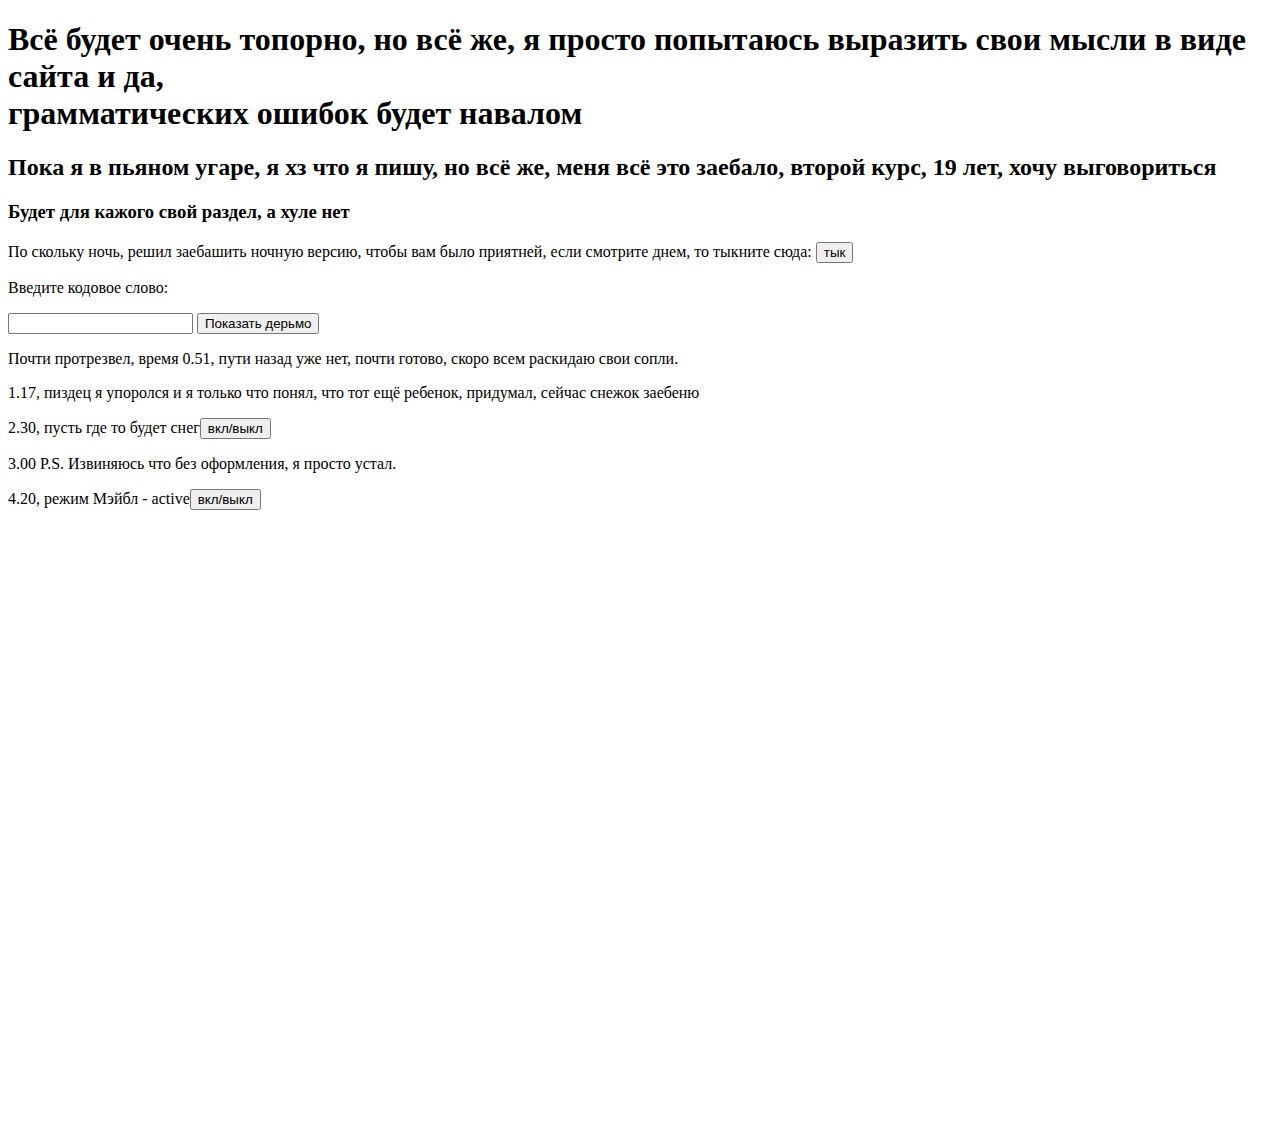
<file: index.html>
<!DOCTYPE html>
<html>
<head>
	<title>Друзяшки</title>
	<meta charset="utf-8">
	<link rel="stylesheet" type="text/css" href="Практика.css">
	<script type="text/javascript" src="Практика.js"></script>
</head>
<body id="body">
<h1>Всё будет очень топорно, но всё же, я просто попытаюсь выразить свои мысли в виде сайта и да,<br> грамматических ошибок будет навалом</h1>
<h2>Пока я в пьяном угаре, я хз что я пишу, но всё же, меня всё это заебало, второй курс, 19 лет, хочу выговориться</h2>
<h3>Будет для кажого свой раздел, а хуле нет</h3>
<p>По скольку ночь, решил заебашить ночную версию, чтобы вам было приятней, если смотрите днем, то тыкните сюда: <button onclick="change()">тык</button></p>
<p>Введите кодовое слово: </p>
<form action="#">
<input type="text" />
<input type="button" onclick="check()" value="Показать дерьмо" />
</form>
<section id="menu">
	<div class="friend" id="lexa">
		<div class="photo">
			<div class="innerPhoto" id="l1"></div>
			<div class="innerPhoto" id="l2"></div>
			<div class="innerPhoto" id="l3"></div>
		</div>
		<div class="header">Леха</div>
		<div class="text"><span>Прям пиздец рад что ты у меня есть, те самые ламповые вечера которые мы с тобой проводим, твою мать, это просто охуенно, каждый раз когда мы с тобой пиздим о будущем и о программировании, это, просто нечто, вот честно. Когда наши планы воплотятся в реальность, я надесь, что мы с тобой, будем в гридах, пить кофе и обсуждать какую нибудь хуету, честно, ты топ. Помни это. Когда я решил с тобой попиздеть первый раз, Это было в лифте. Тогда мы практически не были знакомы, я сказал полную хуйню по типу "Привет, мы соседи, а до сих пор не знакомы, меня Серый зовут...". Ещё я помню как мы бухали у тебя на моем др, когда мы были ещё соседями, это было пиздато.</span></div>
		<div class="end"><span>Спасибо, что вы всегда рядом.</span></div>
	</div>
	<div class="friend" id="misha">
		<div class="photo">
			<div class="innerPhoto" id="m1"></div>
			<div class="innerPhoto" id="m2"></div>
			<div class="innerPhoto" id="m3"></div>
		</div>
		<div class="header">Миша</div>
		<div class="text"><span>Помню когда я подошел с заговорил с тобой первый раз, это было в 10 классе, в самом начале. Нас согнали на какую то хуйню, ты стояли в парке администрации когда все остальные уже разошлись, я прекрастно помню этот момент. Я к тебе подошел, ты стоял у доски с многодетными семьями. Там ещё во время конкурсов раздвали брошурки, а потом тупо всем их раздали. Ну так вот, я подошел к тебе и сказал какую то хуйню, не помню точно. Мы с тобой шли до моего дома и говори обо всем и я тогда подумал: "Блин, а он клевый, вот бы с ним общаться...". До сих пор мы с тобой дружим и мне пиздец как охуенно с той мысли что мы с тобой вместе.</span></div>
		<div class="end"><span>Спасибо, что вы всегда рядом.</span></div>
	</div>
	<div class="friend" id="pasha">
		<div class="photo">
			<div class="innerPhoto" id="p1"></div>
			<div class="innerPhoto" id="p2"></div>
			<div class="innerPhoto" id="p3"></div>
		</div> 
		<div class="header">Паш</div>
		<div class="text"><span>Это было год назад почти, во время нашей первой встречти, но бля, я уже тогда понял что ты необычный чел. По итогу, нас с тобой связала финка и теперь я готов любому дать пизды за тебя. Не очень то и долго мы с тобой знакомы, но знай, ты мне друг, я тебя готов сегда выслушать и поддержать, на счет девки не парься, всё будет. Сам из за этого парюсь...</span></div>
		<div class="end"><span>Спасибо, что вы всегда рядом.</span></div>
	</div>
	<div class="friend" id="igor">
		<div class="photo">
			<div class="innerPhoto" id="i1"></div>
			<div class="innerPhoto" id="i2"></div>
			<div class="innerPhoto" id="i3"></div>
		</div>
		<div class="header">Игорь</div>
		<div class="text"><span>ЕБАНЫЙ В РОТ, ДА ТЫ ЖЕ БОГ, а если серьезно... Помню тебя со школы, норм парень, и... ОБЕЗЬЯНА КОЛЛЕКТОР, это единственное что я запомнил со школы, вы это много раз повторяли с Мишей, возможно ты думаешь, какого хуя, собественно тут происходит... а я скажу, я напился ебана рот. Я искренне желаю, чтобы у тебя все было заебись в жизни и с учебой.</span></div>
		<div class="end"><span>Спасибо, что вы всегда рядом.</span></div>
	</div>
	<div class="friend" id="anton">
		<div class="photo">
			<div class="innerPhoto" id="a1"></div>
			<div class="innerPhoto" id="a2"></div>
			<div class="innerPhoto" id="a3"></div>
		</div>
		<div class="header">Антон</div>
		<div class="text"><span>Как всегда, начну с первой встречи. ТУРБАЗА. Я думаю ты помнишь швепс, танцы, мастер класс от Чуравской... бля, это было заебись. И тут закрутилось, бухаем, пиздим о жизни, гуляем, теперь apex. Ты меня поддерживал, заботился обо мне. Даже если вспомнить те разговоры в семь утра, типо нахуй я бухаю, я всё понимаю, это была искренняя забота обо мне и я это пиздец как ценю. Спасибо тебе, большое.</span></div>
		<div class="end"><span>Спасибо, что вы всегда рядом.</span></div>
	</div>
	<div class="friend" id="olya">
		<div class="photo">
			<div class="innerPhoto" id="o1"></div>
			<div class="innerPhoto" id="o2"></div>
			<div class="innerPhoto" id="o3"></div>
		</div>
		<div class="header">Оля</div>
		<div class="text"><span>Первое моё впечатление о тебе это... "Ебать, вот это Лехе повезло". Если бы не ты, он бы бухал каждый день. Ты очень хорошо не него влияешь. У него есть цели, мотивация, амбиции и всё это ради тебя. Я помню как на одной из наших встреч он говорил это. Ты могла уехать в Германию. Ебать он тогда обосрался, он ебашил как черт эту сраную джаву, искал работу, чтобы иметь хорошее будущее и быть с тобой. Я очень рад за вас.</span></div>
		<div class="end"><span>Спасибо, что вы всегда рядом.</span></div>
	</div>
</section>
<p id="end1">Почти протрезвел, время 0.51, пути назад уже нет, почти готово, скоро всем раскидаю свои сопли.</p>
<p id="end2">1.17, пиздец я упоролся и я только что понял, что тот ещё ребенок, придумал, сейчас снежок заебеню</p>
<p id="end2">2.30, пусть где то будет снег<button onclick="changeSnow()">вкл/выкл</button></p>
<p id="end4">3.00 P.S. Извиняюсь что без оформления, я просто устал.</p>
<p id="end3">4.20, режим Мэйбл - active<button onclick="changeMayble()">вкл/выкл</button></p>
<canvas id="canvas"></canvas>
</body>
</html>
</file>
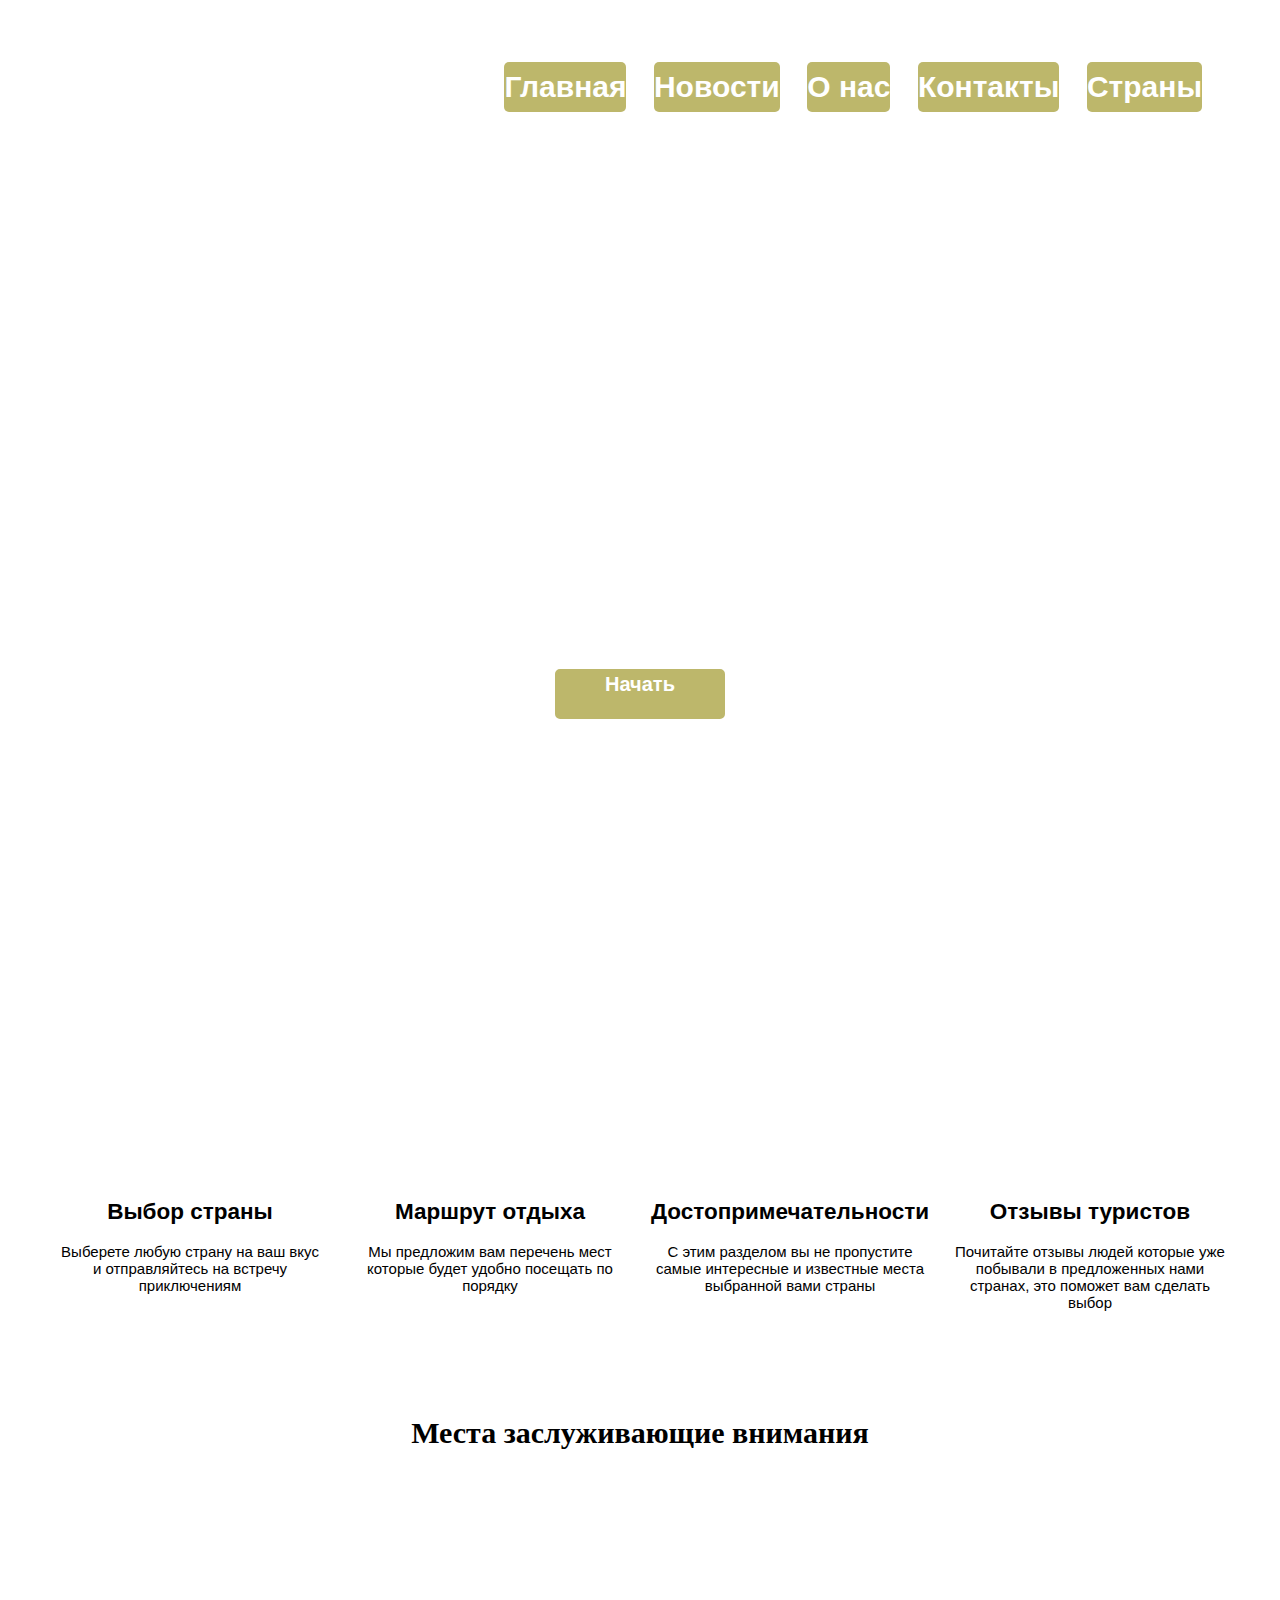
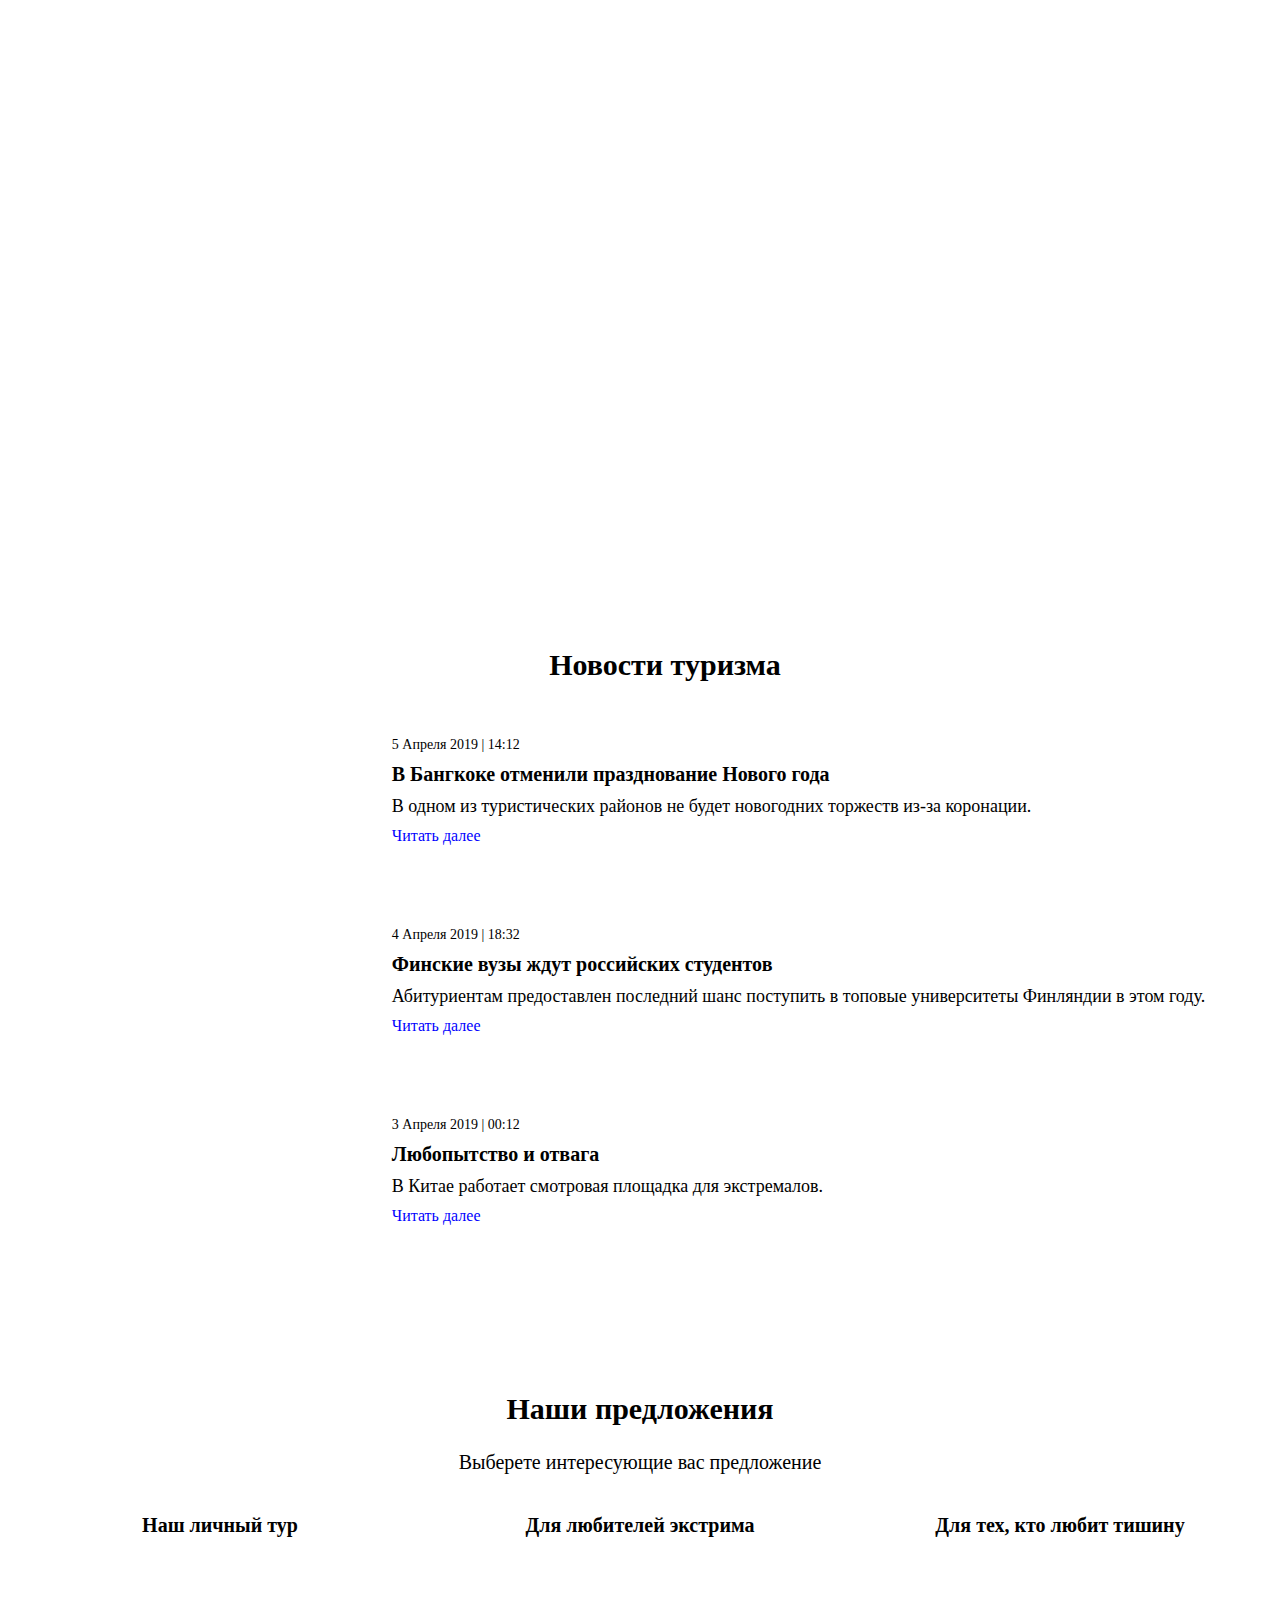
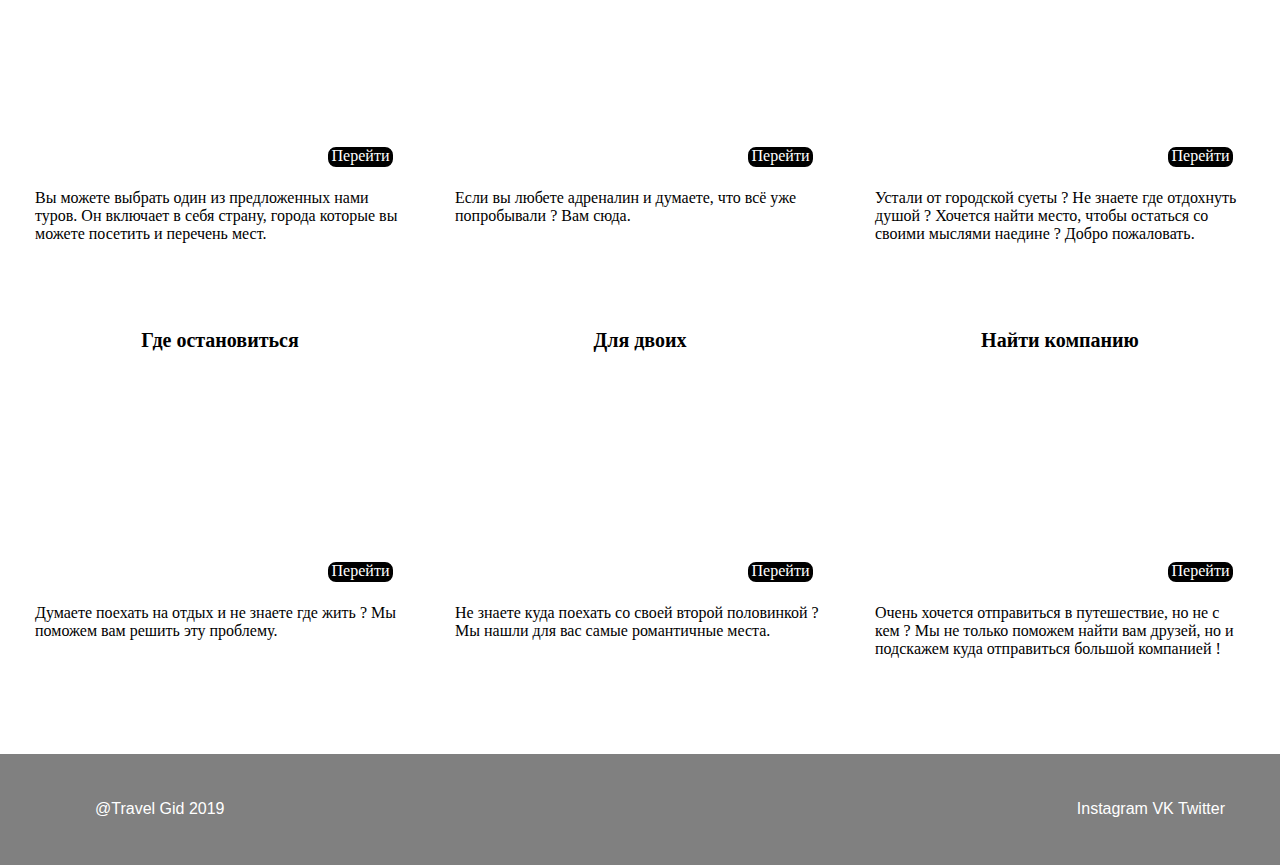
<file: site11.html>
<!DOCTYPE html>
<html lang="ru">
<head>
	<title>Гид</title>
	<meta charset="utf-8">
	<meta name="viewport" content="width=device-width">
	<link rel="stylesheet" type="text/css" href="site12.css">
</head>
<body>
<header>
	<div class="header-left">
		<div class="logo"></div>
	</div>
	<div class="header-right">
		<ul>
			<li>
				<div class="header-right">
					<a href="#">Главная</a>
				</div>
			</li>
			<li>
				<div class="header-right">
					<a href="#">Новости</a>
				</div>
			</li>
			<li>
				<div class="header-right">
					<a href="#">О нас</a>
				</div>
			</li>
			<li>
			<div class="header-right">
					<a href="#">Контакты</a>
				</div>
			</li>
			<li>
				<div class="header-right">
					<a href="#">Страны</a>
				</div>
			</li>
		</ul>
	</div>
</header>
<div class="see">
	<div class="photo bigph"></div>
	<div class="first">
		<div class="slogan">
			<div class="hello"><h1>Добро пожаловать</h1>
				<p class="text-center">Не знаете куда поехать отдохнуть ?</p>
				<p class="text-center">Мы предложим вам самые нестандартные решения для вашего отдыха и подскажем, что интересного посмотреть</p>
				<button class="button">Начать</button>
			</div>
		</div>
	</div>
</div>
<div class="content">
	<section class="services">
		<ul class="serv-ul">
			<li >
				<div class="column">
					<div class="page1-column"></div>
					<h2>Выбор страны</h2>
					<span>Выберете любую страну на ваш вкус и отправляйтесь на встречу приключениям</span>
				</div>
			</li>
			<li >
				<div class="column">
					<div class="page2-column"></div>
					<h2>Маршрут отдыха</h2>
					<span>Мы предложим вам перечень мест которые будет удобно посещать по порядку</span>
				</div>
			</li>
			<li >
				<div class="column">
					<div class="page3-column"></div>
					<h2>Достопримечательности</h2>
					<span>С этим разделом вы не пропустите самые интересные и известные места выбранной вами страны</span>
				</div>
			</li>
			<li >
				<div class="column">
					<div class="page4-column"></div>
					<h2>Отзывы туристов</h2>
					<span>Почитайте отзывы людей которые уже побывали в предложенных нами странах, это поможет вам сделать выбор</span>
				</div>
			</li>
		</ul>
	</section>
	<section class="proposal">
		<div class="text-proposal">
			<h2>Места заслуживающие внимания</h2>
		</div>
		<div class="picture-head">
			<div class="picture"></div>
			<div class="picture-text">te</div>
		</div>
	</section>
	<section class="sec-news">
		<div class="head-news"><h2>Новости туризма</h2></div>
		<div class="news">
			<div class="news-item">
				<a href="#"><div class="news-item-jpg1"></div></a>
				<div class="news-item-text">
					<div class="news-item-text-date"><span>5 Апреля 2019 | 14:12</span></div>
					<div class="news-item-text-tittle"><span>В Бангкоке отменили празднование Нового года</span></div>
					<div class="news-item-text-body"><span>В одном из туристических районов не будет новогодних торжеств из-за коронации. </span></div>
					<div class="news-item-text-continue"><a href="#">Читать далее</a></div>
				</div>
			</div>
			<div class="news-item">
				<a href="#"><div class="news-item-jpg2"></div></a>
				<div class="news-item-text">
					<div class="news-item-text-date"><span>4 Апреля 2019 | 18:32</span></div>
					<div class="news-item-text-tittle"><span>Финские вузы ждут российских студентов</span></div>
					<div class="news-item-text-body"><span>Абитуриентам предоставлен последний шанс поступить в топовые университеты Финляндии в этом году. </span></div>
					<div class="news-item-text-continue"><a href="#">Читать далее</a></div>
				</div>
			</div>
			<div class="news-item">
				<a href="#"><div class="news-item-jpg3"></div></a>
				<div class="news-item-text">
					<div class="news-item-text-date"><span>3 Апреля 2019 | 00:12</span></div>
					<div class="news-item-text-tittle"><span>Любопытство и отвага</span></div>
					<div class="news-item-text-body"><span>В Китае работает смотровая площадка для экстремалов.</span></div>
					<div class="news-item-text-continue"><a href="#">Читать далее</a></div>
				</div>
			</div>
	
		</div>
	</section>
	<section class="menu">
		<div class="title">
			<h2>Наши предложения</h2>
			<span>Выберете интересующие вас предложение</span>
		</div>
		<div class="amenities" class="text-art">
			<article class="gid">
				<div class="head-proposal"><span>Наш личный тур</span></div>
				<div class="image-amenities-ourgid">
					<div class="go">
						<a href="#">Перейти</a>
					</div>
				</div>
				<div class="text-amenities">
					<span>Вы можете выбрать один из предложенных нами туров. Он включает в себя страну, города которые вы можете посетить и перечень мест.</span>
				</div>
			</article>
			
			<article class="gid">
				<div class="head-proposal"><span>Для любителей экстрима</span></div>
				<div class="image-amenities-extreme">
					<div class="go">
						<a href="#">Перейти</a>
					</div>
				</div>
				<div class="text-amenities">
					<span>Если вы любете адреналин и думаете, что всё уже попробывали ? Вам сюда.</span>
				</div>
			</article>

			<article class="gid">
				<div class="head-proposal"><span>Для тех, кто любит тишину</span></div>
				<div class="image-amenities-mute">
					<div class="go">
						<a href="#">Перейти</a>
					</div>
				</div>
				<div class="text-amenities">
					<span>Устали от городской суеты ? Не знаете где отдохнуть душой ? Хочется найти место, чтобы остаться со своими мыслями наедине ? Добро пожаловать.</span>
				</div>
			</article>

			<article class="gid">
				<div class="head-proposal"><span>Где остановиться</span></div>
				<div class="image-amenities-hotel">
					<div class="go">
						<a href="#">Перейти</a>
					</div>
				</div>
				<div class="text-amenities">
					<span>Думаете поехать на отдых и не знаете где жить ? Мы поможем вам решить эту проблему.</span>
				</div>
			</article>

			<article class="gid">
				<div class="head-proposal"><span>Для двоих</span></div>
				<div class="image-amenities-love">
					<div class="go">
						<a href="#">Перейти</a>
					</div>
				</div>
				<div class="text-amenities">
					<span>Не знаете куда поехать со своей второй половинкой ? Мы нашли для вас самые романтичные места.</span>
				</div>
			</article>

			<article class="gid">
				<div class="head-proposal"><span>Найти компанию</span></div>
				<div class="image-amenities-friends">
					<div class="go">
						<a href="#">Перейти</a>
					</div>
				</div>
				<div class="text-amenities">
					<span>Очень хочется отправиться в путешествие, но не с кем ? Мы не только поможем найти вам друзей, но и подскажем куда отправиться большой компанией !</span>
				</div>
			</article>
		</div>
	</section>
</div>
<footer>
	<div class="back-foot">
		<div class="foot">
			<ul>
				<li>
					 @Travel Gid 2019
				</li>
			</ul>
			<ul>
				<li class="footer-slk">
					<a href="#">Instagram</a>
					<a href="#">VK</a>
					<a href="#">Twitter</a>
				</li>
			</ul>
		</div>
	</div>
</footer>
</body>
</html>
</file>
<file: Практика.css>
#friend{
		display: flex;
		flex-direction: column;
		justify-content: center;
	}

	#lexa{
		display: none;
	}

	#misha{
		display: none;
	}

	#pasha{
		display: none;
	}

	#igor{
		display: none;
	}

	#anton{
		display: none;
	}
	
	#olya{
		display: none;
	}
</file>
<file: site12.css>
header
	{
		display: flex;
		justify-content: space-between;
		align-items: center;
		padding: 40px 60px;
		align-content: center;
		font-weight: bold;
		z-index: 1;
		position: absolute;
		margin: 0px auto;
		margin: center;
		width: 90%;
	}
	header a
	{
		list-style: none;
		text-decoration: none;
		font-family: "Arial";
		color: white;
	}
	.photo
	{
		background-image: url(https://million-wallpapers.ru/wallpapers/0/91/16630835547465107524.jpg);
		z-index: 0;

	}
	.bigph
	{
		width: 100%;
		height: 100%;
		background-repeat: no-repeat;
		position: absolute;
		top: 0;
		background-size: cover;
		background-position: center;
	}
	.header-right ul
	{
		list-style: none;
		padding: 0px;
		z-index: 1;
	}
	.header-right ul li
	{
		display: inline-block;
		margin: 0px 10px;
		padding: 0px;
		z-index: 1;
		border-radius: 5px;
		background-color: #BDB76B;

	}
	.header-right 
	{
		display: flex;
		justify-content: center;
		align-items: center;
		min-width: 1px;
		list-style: none;
		font-size: 30px;
		float: right;
		padding: 0px;
		box-sizing: border-box;
		border-radius: 5px;
		z-index: 1;
		height: 50px;
	}
	.header-right a
	{
		color: white;
	}
	.see
	{
		display: flex;
    	height: 100vh;
    	width: 100%;
    	top: 0px;
    	position: relative;
    	flex-direction: column;
    	justify-content: center;
    	align-items: center;
    	overflow: hidden;
    	margin: 0px;
	}
	.logo
	{
		background: url(https://images.vexels.com/media/users/3/128930/isolated/preview/1d7ceac996e65f025d69e16ec7f73ddf-travel-badge-by-vexels.png);
		background-repeat: no-repeat;
		background-size: cover;
		width: 150px;
		height: 150px;
		z-index: 1;
	}
	.header-left 
	{
		font-size: 45px;
		padding: 0px;
		color: white;
		box-sizing: border-box;
		width: 150px;
		text-align: center;
		border-radius: 5px;
		z-index: 1;
		background-image: url("https://yandex.ru/images/search?itype=png&p=3&text=%D0%B3%D0%B8%D0%B4%20%D0%BB%D0%BE%D0%B3%D0%BE%D1%82%D0%B8%D0%BF&pos=132&rpt=simage&img_url=https%3A%2F%2Fimages.vexels.com%2Fmedia%2Fusers%2F3%2F128930%2Fisolated%2Fpreview%2F1d7ceac996e65f025d69e16ec7f73ddf-travel-badge-by-vexels.png");
		width: 100px;
		height: 100px;
		background-repeat: no-repeat;
		background-size: cover;
	}
	body
	{
		margin: 0 auto;
		width:100%;
		background-color: white;
		color: white;
		font-family: "ProximaNova-Light";
	}
	.first
	{
		display: flex;
		flex-wrap: wrap;
		justify-content: center;
		align-items: center;
		z-index: 1;
	}
	.slogan
	{
		display: flex;
		align-items: center;
		text-align: center;
		z-index: 1;
		color: #FFFFFF;
	}
	.hello
	{
		font-size: 25px;
		margin-top: 200px;
		z-index: 1;
	}
	.text-center
	{
		font-size: 20px;
		z-index: 1;
	}
	.button
	{
		width: 170px;
		height: 50px;
		border: solid;
		border-radius: 5px;
		color: white;
		font-size: 20px;
		font-weight: bold;
		border-color: #BDB76B;
		background: #BDB76B;
		z-index: 1;
		display: flex;
		justify-content: center;
		margin: 0px auto;
	}
	.content
	{
		margin: 0px auto;
		box-sizing: border-box;
		z-index: 1;
	}
	.services
	{
		max-width: 1230px;
		margin: 80px auto 30px auto;
	}
	.serv-ul
	{
		display: grid;
		grid-template-columns: repeat(auto-fill, minmax(270px, 1fr));
		grid-gap: 30px;
		padding: 0px 30px;
		margin: 0px auto;
		box-sizing: border-box;
		color: black;
		list-style: none;
		text-align: center;
	}
	.column
	{
		display:flex;
		justify-content: center;
		flex-direction: column;
		align-items: center;
		text-align: center;
		font-family: "Arial";
		font-size: 15px;
	}
	.text-center
	{
		font-size: 30px;
		font-family: "Arial";
	}
	.page1-column
	{
		background-image: url(http://design2010.ru/Romasights_files/071215.jpg);
		background-repeat: no-repeat;
		background-size: cover;
		width: 270px;
		height: 200px;
	}
	.page2-column
	{
		background-image: url(https://static.tonkosti.ru/images/b/b4/%D0%92%D0%B8%D0%B4_%D0%BD%D0%B0_%D0%97%D0%B0%D1%82%D0%B5%D1%80%D1%8F%D0%BD%D0%BD%D1%8B%D0%B9_%D0%B3%D0%BE%D1%80%D0%BE%D0%B4_%D0%B8%D0%BD%D0%BA%D0%BE%D0%B2%2C_%D0%9F%D0%B5%D1%80%D1%83.jpg);
		background-repeat: no-repeat;
		background-size: cover;
		width: 270px;
		height: 200px;
	}
	.page3-column
	{
		background-image: url(https://i.ytimg.com/vi/PRh1NrtmDcY/hqdefault.jpg);
		background-repeat: no-repeat;
		background-size: cover;
		width: 270px;
		height: 200px;
	}
	.page4-column
	{
		background-image: url(https://fishki24.ru/wp/wp-content/uploads/2018/10/11004658-900.jpg);
		background-repeat: no-repeat;
		background-size: cover;
		width: 270px;
		height: 200px;
	}
	.proposal
	{
		margin-top: 100px;
		margin: 80px auto 0px auto;
		max-width: 100%;
		min-height: 700px;
		align-items: center;
	}
	.text-proposal
	{
		display: flex;
		flex-direction: column;
		text-align: center;
		align-items: center;
		margin: 0px auto;
		color: black;
		font-size: 20px;
	}
	.picture
	{
		background-image: url(https://social-network.biz/upload/photos/2018/03/WRhgSFEOVM1SObNul1YQ_20_0254db4ca84c6953cf708bee8dd2507e_cover_full.jpg);
		background-repeat: no-repeat;
		background-size: cover;
		width: 100%;
		height: 700px;
	}
	.menu
	{

		max-width: 1230px;
		margin: 0px auto;
		box-sizing: border-box;
	}
	.title
	{
		display: flex;
		max-width: 700px;
		margin: 0px auto;
		flex-direction: column;
		text-align: center;
		align-items: center;
		flex-wrap: wrap;
		color: black;
		margin-top: 60px;
		margin-bottom: 40px;
		font-size: 20px;
	}
	.amenities
	{
		margin-bottom: 40px;
    	display: grid;
    	height: 100%;
    	width: 100%;
    	grid-gap: 30px;
    	padding: 0;
    	grid-template-columns: repeat(auto-fill, minmax(370px, 1fr));
	}
	.image-amenities-ourgid
	{
		display: flex;
		justify-content: center;
		align-items: center;
		position: relative;
		background-image: url(https://www.balbooa.com/demo/images/bagallery/gallery-37/thumbnail/category-1/8.jpg?1518702635);
		background-repeat: no-repeat;
		background-size: cover;
		width: 370px;
		height: 237px;
		position: relative;
		margin: 0px auto;
	}
	.image-amenities-extreme
	{
		display: flex;
		justify-content: center;
		align-items: center;
		position: relative;
		background-image: url(https://i.artfile.me/wallpaper/05-11-2011/650x366/sport-ekstrim-polyol-pryzhok-skala-585746.jpg);
		background-repeat: no-repeat;
		background-size: cover;
		width: 370px;
		height: 237px;
		position: relative;
		margin: 0px auto;
	}
	.image-amenities-mute
	{
		display: flex;
		justify-content: center;
		align-items: center;
		position: relative;
		background-image: url(https://pic.rutube.ru/video/dc/0c/dc0c038c691b855e425cabc6af968893.jpg);
		background-repeat: no-repeat;
		background-size: cover;
		width: 370px;
		height: 237px;
		position: relative;
		margin: 0px auto;
	}
	.image-amenities-hotel
	{
		display: flex;
		justify-content: center;
		align-items: center;
		position: relative;
		background-image: url(https://housechief.ru/wp-content/uploads/2017/03/12-5-768x512.jpg);
		background-repeat: no-repeat;
		background-size: cover;
		width: 370px;
		height: 237px;
		position: relative;
		margin: 0px auto;
	}
	.image-amenities-love
	{
		display: flex;
		justify-content: center;
		align-items: center;
		position: relative;
		background-image: url(https://forevergum.files.wordpress.com/2018/02/tumblr_nv37rx0ril1qb1f7qo1_1280.jpg?w=840);
		background-repeat: no-repeat;
		background-size: cover;
		width: 370px;
		height: 237px;
		position: relative;
		margin: 0px auto;
	}
	.image-amenities-friends
	{
		display: flex;
		justify-content: center;
		align-items: center;
		position: relative;
		background-image: url(http://ua.today/images/news/2016/%D0%9C%D0%B0%D0%B9/04/11.jpg);
		background-repeat: no-repeat;
		background-size: cover;
		width: 370px;
		height: 237px;
		position: relative;
		margin: 0px auto;
	}
	.text-amenities
	{
		display: flex;
		justify-content:flex-start;
		height: 100px;
		flex-direction: column;
		color: black;
		padding: 10px;
		width: 370px;
	}
	.gid
	{
		margin: 0px auto;
	}
	.text-art
	{
		font-size: 20px;
	}
	.head-proposal
	{
		display: flex;
		justify-content: center;
		text-align: center;
		font-size: 20px;
		font-weight: bold;
		color: black;
		margin-bottom: 5px;
	}
	.foot
	{
		display: flex;
		align-items: center;
		max-width: 1230px;
		justify-content: space-between;
		flex-wrap: wrap;
		height: 100%;
		padding: 0 30px;
		margin: 0 auto;
		box-sizing: border-box;
	}
	footer
	{
		font-family: "Arial";
		color: white;
	}
	footer ul li
	{
		list-style: none;
		text-decoration: none;
	}
	.back-foot
	{
		background-color: #808080;
		height: 111px;
		width: 100%;
	}
	footer a
	{
		list-style: none;
		text-decoration: none;
		color: white;
	}
	.go
	{
		width: 65px; 
		height: 20px;
		padding: 0px;
		border-color: white;
		border-radius: 10px;
		border: 2px solid white;
		position: absolute;
		right: 10px;
		bottom: 10px;
		background-color: black;
		text-align: center;
	}
	.go a
	{
		list-style: none;
		text-decoration: none;
		color: white;
	}
	.sec-news
	{
		display: flex;
		flex-direction: column;
		justify-content: center;
		max-width: 1230px;
		min-height: 650px;
		margin: 0px auto;
		box-sizing: border-box;
		align-items: center;
		margin-left: 50px;
	}
	.news
	{
		color: black;
		max-width: 1230px;
		margin-top: 30px;
	}
	.head-news
	{
		display: flex;
		flex-direction: column;
		color: black;
		text-align: center;
		min-height: 50px;
		max-width: 1230px;
		margin-top: 30px;
		font-size: 20px;
	}
	.news-item
	{
		display: flex;
		align-items: flex-start;
		text-align: left;
		margin-bottom: 30px;
	}
	.news-item-jpg1
	{
		background: url(https://proturizm.club/upload/resize_cache/iblock/3a1/334_223_2/XTWhAGI38CDIVBHmnWdSVAAgwzc1.jpg);
		background-repeat: no-repeat;
		background-size: cover;
		padding: 0px;
		margin: 0px;
		width: 273px;
		height: 160px; 
	}
	.news-item-jpg2
	{
		background: url(https://proturizm.club/upload/resize_cache/iblock/7b3/334_223_2/20110715064821791.jpg);
		background-repeat: no-repeat;
		background-size: cover;
		padding: 0px;
		margin: 0px;
		width: 273px;
		height: 160px; 
	}
	.news-item-jpg3
	{
		background: url(https://proturizm.club/upload/medialibrary/f70/%D0%BA%D0%B8%D1%82%D0%B0%D0%B9+%D0%B3%D1%83%D0%BB%D1%83%D0%BD%D1%81%D1%8F+%D0%BF%D0%BB%D0%BE%D1%89%D0%B0%D0%B4%D0%BA%D0%B0.jpg);
		background-repeat: no-repeat;
		background-size: cover;
		padding: 0px;
		margin: 0px;
		width: 273px;
		height: 160px; 
	}
	.news-item-text
	{
		display: flex;
		flex-direction: column;
		text-align: left;
		flex-wrap: wrap;
		padding: 0px 30px 0px 24px;
		margin-bottom: 10px;
	}
	.news-item-text-date
	{
		margin-top: 0px;
		padding: 0px;
		font-size: 14px;
		max-width: 1230px;
		margin-bottom: 10px;
	}
	.news-item-text-tittle
	{
		margin-top: 0px;
		padding: 0px;
		font-size: 20px;
		font-weight: bold;
		margin-bottom: 10px;
	}
	.news-item-text-body
	{
		margin-top: 0px;
		padding: 0px;
		font-size: 18px;
		margin-bottom: 10px;
	}
	.news-item-text-continue a
	{
		color: blue;
		text-decoration: none;
	}
	@media screen and (max-width: 500px)
	{
		.header-right{display: none;}
		.header-left{display: none;}
		.photo{width: 360px;}
		.bigph{width: 360px;}
	}
</file>
